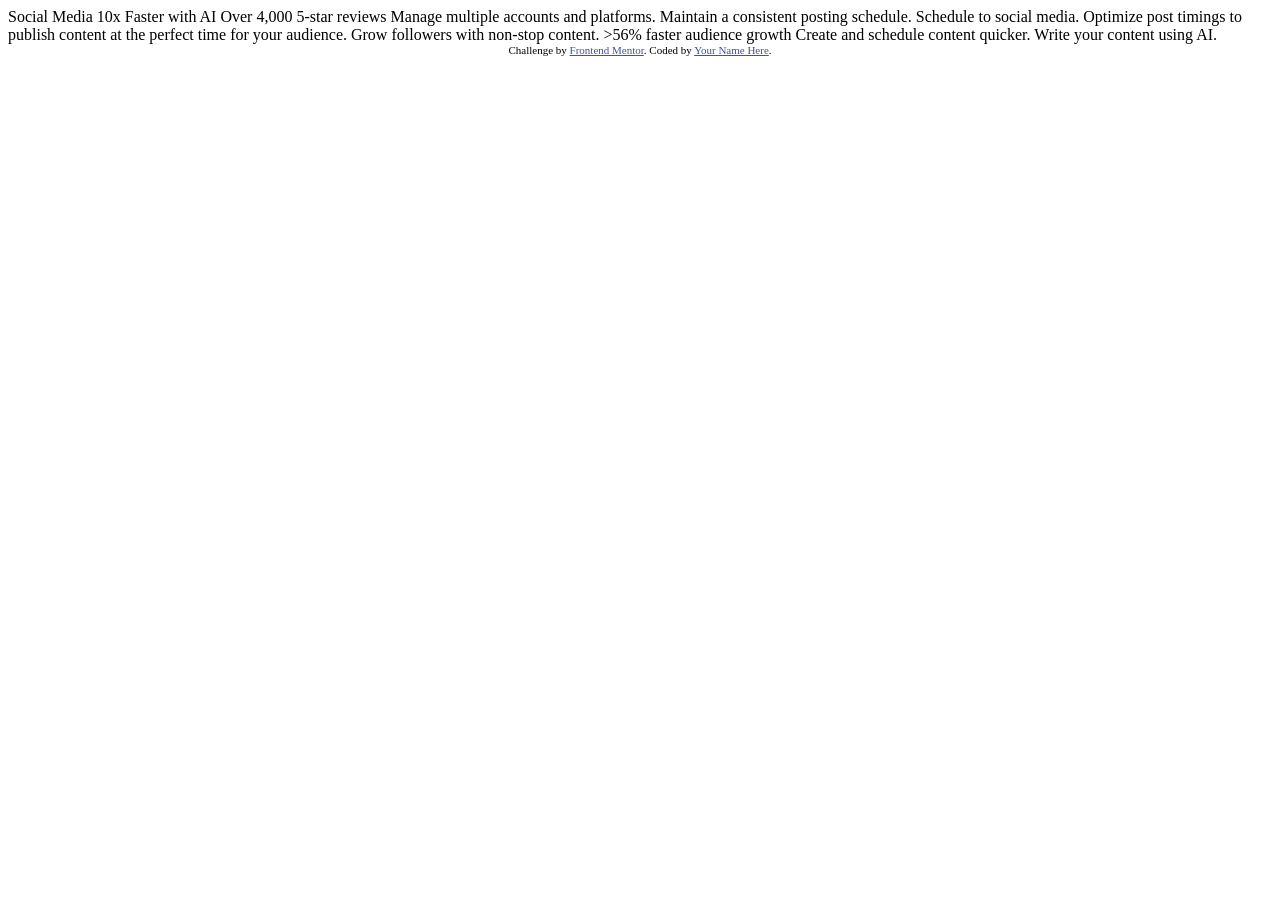
<file: bento-grid-main/index.html>
<!DOCTYPE html>
<html lang="en">
<head>
  <meta charset="UTF-8">
  <meta name="viewport" content="width=device-width, initial-scale=1.0"> <!-- displays site properly based on user's device -->

  <link rel="icon" type="image/png" sizes="32x32" href="./assets/images/favicon-32x32.png">
  
  <title>Frontend Mentor | Bento grid</title>

  <!-- Feel free to remove these styles or customise in your own stylesheet 👍 -->
  <style>
    .attribution { font-size: 11px; text-align: center; }
    .attribution a { color: hsl(228, 45%, 44%); }
  </style>
</head>
<body>

  Social Media 10x Faster with AI
  Over 4,000 5-star reviews

  Manage multiple accounts and platforms.

  Maintain a consistent posting schedule.

  Schedule to social media.
  Optimize post timings to publish content at the perfect time for your audience.
  
  Grow followers with non-stop content.

  >56% faster audience growth
  
  Create and schedule content quicker.

  Write your content using AI.
  
  <div class="attribution">
    Challenge by <a href="https://www.frontendmentor.io?ref=challenge">Frontend Mentor</a>. 
    Coded by <a href="#">Your Name Here</a>.
  </div>
</body>
</html>
</file>
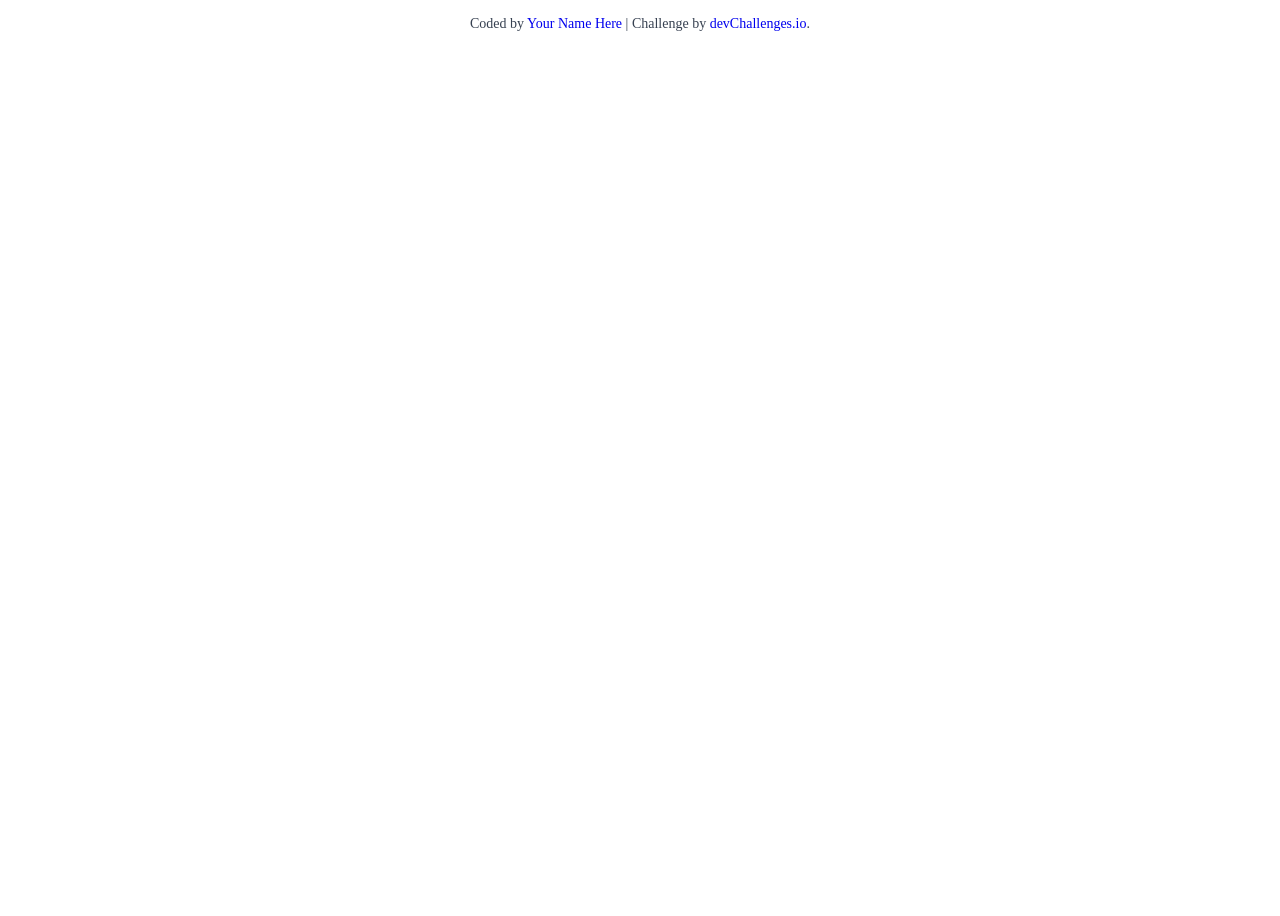
<file: contact-page-master/index.html>
<!DOCTYPE html>
<html lang="en">
  <head>
    <meta charset="UTF-8" />
    <meta name="viewport" content="width=device-width, initial-scale=1.0" />

    <link
      rel="icon"
      href="resources/favicon.ico"
      type="image/x-icon"
      sizes="96x96"
    />

    <title>Contact Page | devChallenges.io</title>

    <!--You are welcome to delete these styles or modify them in your own stylesheet -->
    <style>
      * {
        margin: 0;
        padding: 0;
        box-sizing: border-box;
      }

      body {
        height: 100vh;
      }

      .author-info {
        font-size: 14px;
        text-align: center;
        margin-top: 16px;
        color: rgb(55, 65, 81);
      }

      .author-info a {
        text-decoration: none;
      }
    </style>
  </head>
  <body>
    <!-- 
  Interested in our business pricing?
   
  Fill out the form to view details and we’ll contact you as soon as possible.
  
  Name

  Ethan Johnson

  Company Email
  
  ethan@johnson.com

  Company Size

  50-100 employees
  
  Subject

  Building Landing pages

  Message

  50-100 employees

  Contact Sales
  -->

    <div class="author-info">
      Coded by <a href="#">Your Name Here</a> | Challenge by
      <a href="https://www.devchallenges.io?ref=challenge" target="_blank"
        >devChallenges.io</a
      >.
    </div>
  </body>
</html>
</file>
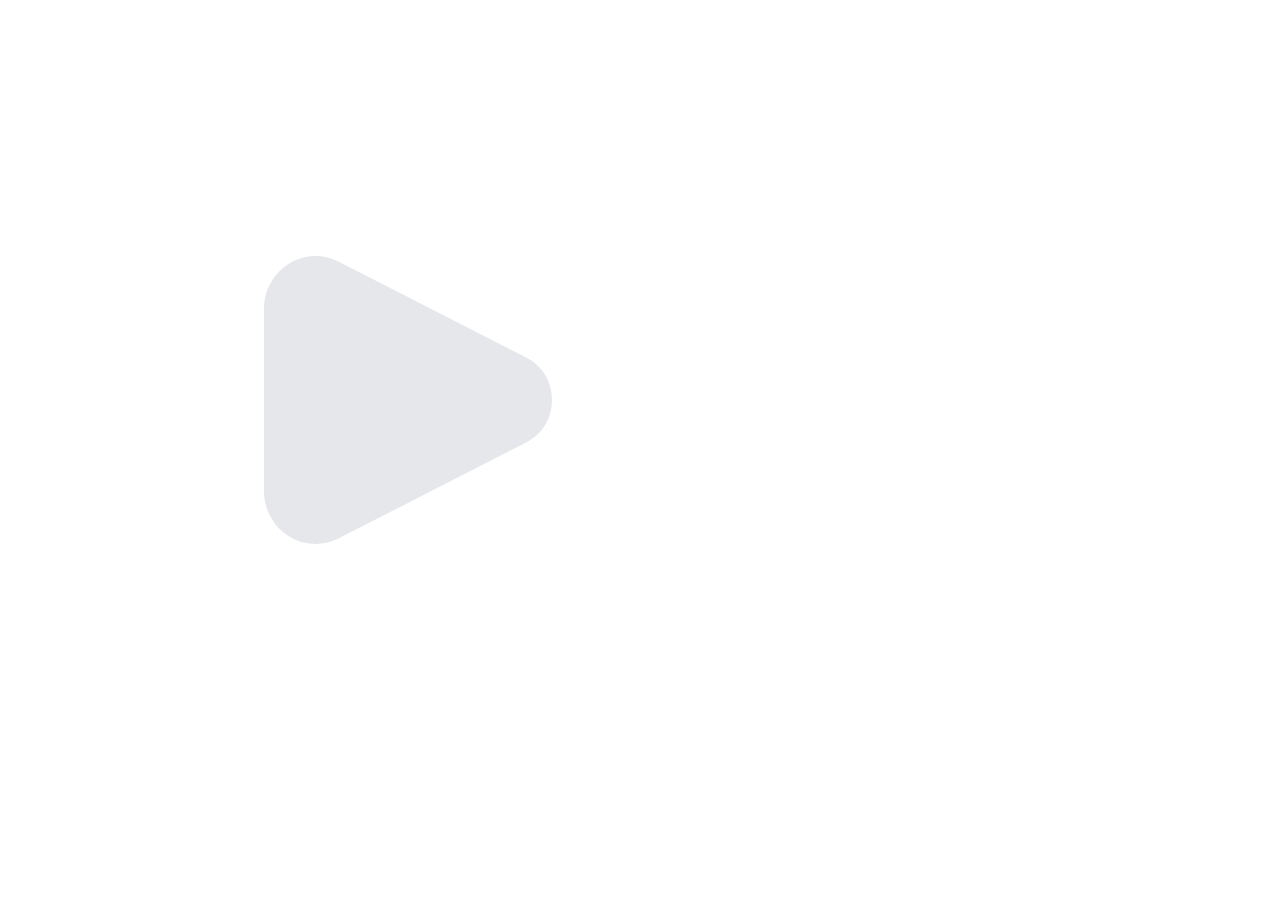
<file: music-player-master/index.html>
<!DOCTYPE html>
<html lang="en">
  <head>
    <meta charset="UTF-8" />
    <meta name="viewport" content="width=device-width, initial-scale=1.0" />

    <link
      rel="icon"
      href="resources/favicon.ico"
      type="image/x-icon"
      sizes="96x96"
    />

    <title>Music Player | devChallenges.io</title>

    <!--You are welcome to delete these styles or modify them in your own stylesheet -->
    <style>
      * {
        margin: 0;
        padding: 0;
        box-sizing: border-box;
      }

      body {
        height: 100vh;
      }

      .author-info {
        font-size: 14px;
        text-align: center;
        margin-top: 16px;
        color: rgb(55, 65, 81);
      }

      .author-info a {
        text-decoration: none;
      }
    </style>
  </head>
  <body>
    <!-- 

  Lost in the City Lights
  
  Cosmo Sheldrake

  Forest Lullaby
  
  Lesfm
  -->

    <div class="author-info">
      <img style="width: 60%;height: 60%;display: block;" src="./resources/Play_fill.svg">
    </div>
  </body>
</html>
</file>
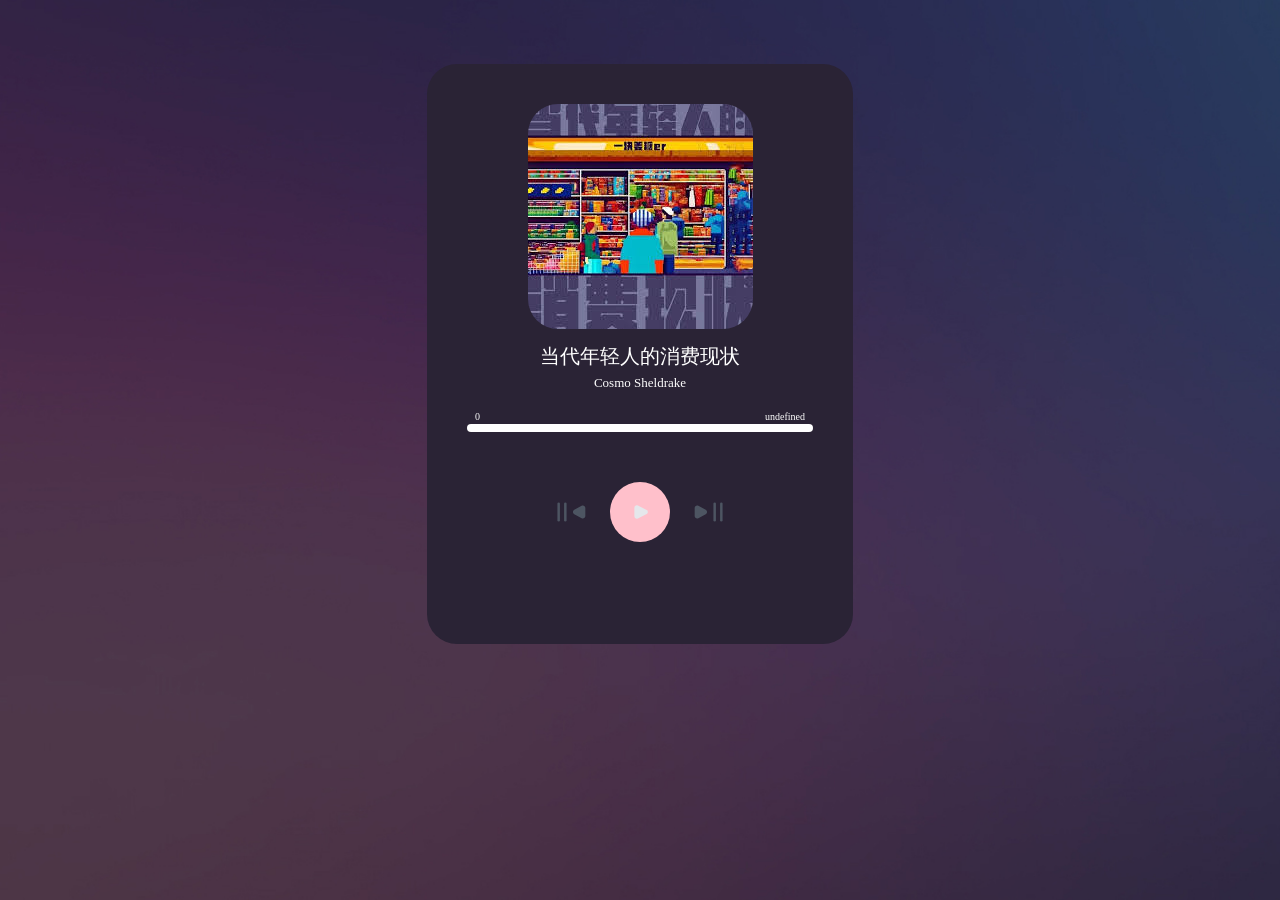
<file: music-player-master/music.html>
<!DOCTYPE html>
<html lang="en">
<head>
    <meta charset="UTF-8">
    <meta name="viewport" content="width=device-width, initial-scale=1.0">
    <title>music</title>
    <link rel="stylesheet" href="./index.css">
</head>
<body>
    <!-- 背景 -->
    <div id="bg">
        <!-- 内框 -->
        <div id="blackBorder">
            <!-- 曲图 -->
            <img id="musicImage" class="musicImage" src="./resources/img/消费现状.jpg">
            <!-- 歌名 -->
            <p id="musicName">当代年轻人的消费现状</p>
            <p class="lyrics2">Cosmo Sheldrake</p>
            <!-- 进度条 -->
            <!-- <progress value="2.23" max="3.15" color="pink">70%</progress> -->
            <div style="margin-top: 20px;">
                <div class="timeBox">
                    <p id="timeLeft"></p>
                    <p id="timeRight"></p>
                </div>
                <div style="width: 100%;height: 8px; border-radius: 5px; background-color: white; margin-top: 2px;">   
                    <div id="musicTimeProgress" style="width: 0; height: 8px; background-color: pink; border-top-left-radius: 5px; border-bottom-left-radius: 5px;"></div>
                </div>
            </div>
            <!-- 按键 -->
             <div>
                <div class="middleButton">   
                    <img id="playButton" style="width: 60%;height: 100%;" src="./resources/Play_fill.svg" onclick="playOrPause()">   
                </div>
                <img id="leftButton" src="./resources/Stop_and_play_fill-1.svg" onclick="playPrev()">
                <img id="rightButton" src="./resources/Stop_and_play_fill.svg" onclick="playNext()">
             </div>
             <audio id="audio1" src="./resources/mp3/一块姜糖er - 当代年轻人的消费现状.mp3"></audio>
        </div>
    </div>
</body>
</html>
<script>
    const audio1 = document.getElementById('audio1')
    const playButton = document.getElementById('playButton')
    const musicTimeProgress = document.getElementById('musicTimeProgress')
    const timeLeft = document.getElementById('timeLeft')
    const timeRight = document.getElementById('timeRight')
    const musicImage = document.getElementById('musicImage')
    const musicName = document.getElementById('musicName')
    let ifPlayFlag = 0 //是否播放标志位 0表示暂停，1表示播放
    let currentIndex = 0 //歌曲数组下标的标志位
    //歌曲数组
    const musicArray=[
        {src: './resources/mp3/一块姜糖er - 当代年轻人的消费现状.mp3', name: '当代年轻人的消费现状', cover: './resources/img/消费现状.jpg'},
        {src: './resources/mp3/张卫健 - 一花两果.mp3', name: '一花两果', cover: './resources/img/一花两果.jpg'},
        {src: './resources/mp3/张卫健 - 信徒.mp3', name: '信徒', cover: './resources/img/信徒.jpg'},
        {src: './resources/mp3/张卫健 - 天外有天.mp3', name: '天外有天', cover: './resources/img/法术乌魔多.jpg'},
        {src: './resources/mp3/张卫健 - 把酒狂歌.mp3', name: '把酒狂歌', cover: './resources/img/法术乌魔多.jpg'},
        {src: './resources/mp3/张卫健 - 法术乌魔多.mp3', name: '法术乌魔多', cover: './resources/img/法术乌魔多.jpg'},
    ]
    timeLeft.innerHTML = 0
    timeRight.innerHTML = musicArray[0].time
    //播放or暂停
    function playOrPause(){
        if(ifPlayFlag == 0) {
            musicName.innerHTML = musicArray[currentIndex].name
            musicImage.src = musicArray[currentIndex].cover
            audio1.play()
            playButton.src = './resources/pause.svg'
            let time = 0
            const intervalId = setInterval(()=>{
                if(audio1.currentTime <= audio1.duration){
                    timeLeft.innerHTML = audio1.currentTime - audio1.currentTime%1
                    timeRight.innerHTML = audio1.duration - audio1.duration%1
                    musicTimeProgress.style.width = `${((audio1.currentTime + 0.0) / audio1.duration)*100}%`
                }
            },1000)
        }
        if(ifPlayFlag == 1){ 
            audio1.pause()
            playButton.src = './resources/Play_fill.svg'
            
        }
        ifPlayFlag = !ifPlayFlag
    }
    //上一首
    function playPrev(){
        if(currentIndex == 0) currentIndex = musicArray.length-1
        else currentIndex--
        musicName.innerHTML = musicArray[currentIndex].name
        musicImage.src = musicArray[currentIndex].cover
        audio1.src = musicArray[currentIndex].src
        audio1.play()
        playButton.src = './resources/pause.svg'
    }
    //下一首
    function playNext(){
        if(currentIndex == musicArray.length-1) currentIndex = 0
        else currentIndex++
        musicName.innerHTML = musicArray[currentIndex].name
        musicImage.src = musicArray[currentIndex].cover
        audio1.src = musicArray[currentIndex].src
        audio1.play()
        playButton.src = './resources/pause.svg'
    }
</script>
</file>
<file: music-player-master/index.css>
* {
            margin: 0;
            padding: 0;
        }
        #bg{
            /* vw: view port width */
            width: 100vw; 
            height: 100vh;
            background-image: url(../music-player-master/resources/gradient-bg.jpg);
            padding-top: 5%;
            /* 盒模型 */
            box-sizing: border-box;
            background-repeat: no-repeat;
            background-size: cover;
        }
        #blackBorder{
            background-color: rgb(42, 35, 53);
            margin: 0 auto;
            width: 346px;
            height: 500px;
            border-radius: 30px;
            padding: 40px;
        }
        div{
            text-align: center;
        }
        .musicImage{
            
            border-radius: 30px;
        }
        #musicName{
            /* text-align: center; */
            color: white;
            font-size: 20px;
            padding-top: 10px;
        }
        .lyrics2{
            color:white;
            /* text-align: center; */
            font-size: 13px;   
            padding-top: 5px;
        }
        .middleButton{
            background-color:pink;
            width: 60px;height: 60px;
            border-radius: 50%;
            margin-left: calc(50% - 30px);
            text-align: center;
            margin-top: 50px;
        }
        #leftButton{
            margin-top: -50px;
            margin-left: 85px;
            height: 40px; 
            float: left;
        }
        #rightButton{
            margin-top: -50px;
            margin-right: 85px;
            height: 40px;
            float: right;
        }
        #timeLeft{
            display: inline; 
            color: white; 
            font-size: 10px; 
            text-align: left;
        }
        #timeRight{
            display: inline; 
            color: white; 
            font-size: 10px; 
            text-align: right;
        }
        .timeBox{
            display: flex;
            justify-content: space-between;
            padding:0 8px;
        }
</file>
